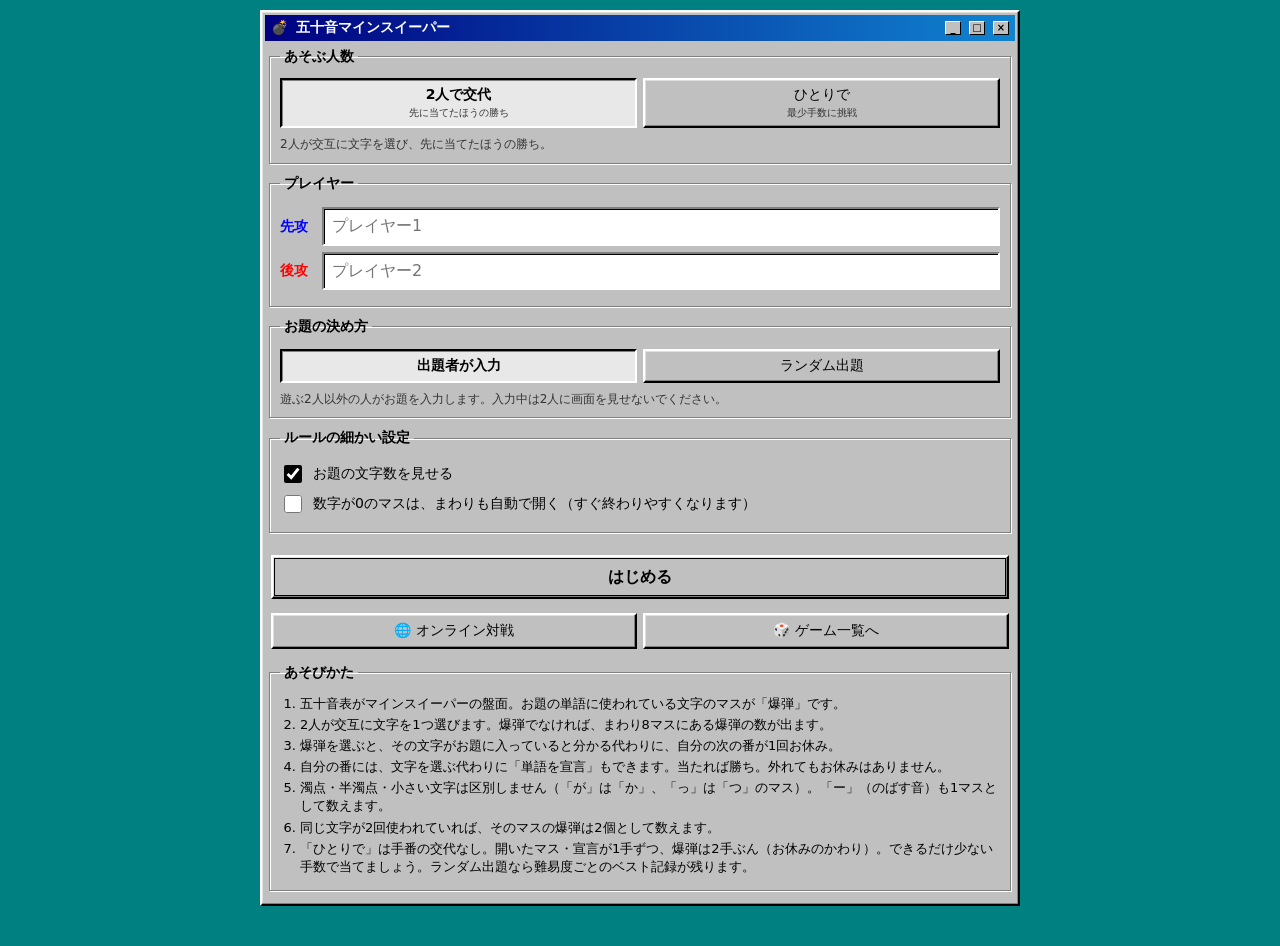
<file: index.html>
<!DOCTYPE html>
<html lang="ja">
<head>
<meta charset="UTF-8">
<meta name="viewport" content="width=device-width, initial-scale=1, maximum-scale=1, user-scalable=no">
<meta name="apple-mobile-web-app-capable" content="yes">
<title>五十音マインスイーパー</title>
<link rel="stylesheet" href="gojuon.css">
</head>
<body>

<!-- ===== 設定画面 ===== -->
<section id="scrSetup" class="win">
  <div class="title"><span class="ico">💣</span>五十音マインスイーパー<span class="sp"></span><span class="tb">_</span><span class="tb">□</span><span class="tb">×</span></div>
  <fieldset>
    <legend>あそぶ人数</legend>
    <div class="modes">
      <button class="btn on" id="pcTwo">2人で交代<br><small>先に当てたほうの勝ち</small></button>
      <button class="btn" id="pcOne">ひとりで<br><small>最少手数に挑戦</small></button>
    </div>
    <p class="muted" id="pcNote" style="margin:4px 0 0"></p>
  </fieldset>
  <fieldset>
    <legend>プレイヤー</legend>
    <label class="row"><span style="color:var(--p1);font-weight:700;width:34px" id="lbl0">先攻</span><input type="text" id="name0" maxlength="10" placeholder="プレイヤー1"></label>
    <label class="row" id="row1"><span style="color:var(--p2);font-weight:700;width:34px">後攻</span><input type="text" id="name1" maxlength="10" placeholder="プレイヤー2"></label>
  </fieldset>
  <fieldset>
    <legend>お題の決め方</legend>
    <div class="modes">
      <button class="btn on" id="modeInput">出題者が入力</button>
      <button class="btn" id="modeRandom">ランダム出題</button>
    </div>
    <div id="randomOpts">
      <div style="margin:4px 0 2px">難易度（お題の文字数）</div>
      <div class="modes" id="levels">
        <button class="btn" data-level="easy">かんたん<br><small>5文字以下</small></button>
        <button class="btn" data-level="normal">ふつう<br><small>6〜10文字</small></button>
        <button class="btn" data-level="hard">むずかしい<br><small>11文字以上</small></button>
      </div>
      <label class="row">ジャンル <select id="genre"><option value="">すべて</option></select></label>
      <label class="row"><input type="checkbox" id="optGenre" checked>ジャンルをヒントとして見せる</label>
    </div>
    <p class="muted" id="modeNote" style="margin:4px 0 0">遊ぶ2人以外の人がお題を入力します。入力中は2人に画面を見せないでください。</p>
  </fieldset>
  <fieldset>
    <legend>ルールの細かい設定</legend>
    <label class="row"><input type="checkbox" id="optLen" checked>お題の文字数を見せる</label>
    <label class="row"><input type="checkbox" id="optCascade">数字が0のマスは、まわりも自動で開く（すぐ終わりやすくなります）</label>
  </fieldset>
  <div class="pad"><button class="btn big default" id="btnStart">はじめる</button></div>
  <div class="pad" style="padding-top:0;display:flex;gap:6px">
    <a class="btn" href="online.html" style="flex:1;text-align:center;text-decoration:none">🌐 オンライン対戦</a>
    <a class="btn" href="https://yui-games.github.io/ponzi/" style="flex:1;text-align:center;text-decoration:none">🎲 ゲーム一覧へ</a>
  </div>
  <fieldset>
    <legend>あそびかた</legend>
    <ol class="rules">
      <li>五十音表がマインスイーパーの盤面。お題の単語に使われている文字のマスが「爆弾」です。</li>
      <li>2人が交互に文字を1つ選びます。爆弾でなければ、まわり8マスにある爆弾の数が出ます。</li>
      <li>爆弾を選ぶと、その文字がお題に入っていると分かる代わりに、自分の次の番が1回お休み。</li>
      <li>自分の番には、文字を選ぶ代わりに「単語を宣言」もできます。当たれば勝ち。外れてもお休みはありません。</li>
      <li>濁点・半濁点・小さい文字は区別しません（「が」は「か」、「っ」は「つ」のマス）。「ー」（のばす音）も1マスとして数えます。</li>
      <li>同じ文字が2回使われていれば、そのマスの爆弾は2個として数えます。</li>
      <li>「ひとりで」は手番の交代なし。開いたマス・宣言が1手ずつ、爆弾は2手ぶん（お休みのかわり）。できるだけ少ない手数で当てましょう。ランダム出題なら難易度ごとのベスト記録が残ります。</li>
    </ol>
  </fieldset>
</section>

<!-- ===== 出題者入力 ===== -->
<section id="scrSecret" class="win hidden">
  <div class="title"><span class="ico">🔒</span>出題者だけが見てください<span class="sp"></span><span class="tb">×</span></div>
  <div class="pad">
    <p class="secret">お題の単語をひらがな（カタカナでも可）で入力してください。</p>
    <input type="text" id="secretWord" placeholder="例：おにぎり" autocomplete="off">
    <div class="err" id="secretErr"></div>
    <p class="muted" id="secretPreview"></p>
    <div style="display:flex;gap:6px;margin-top:8px">
      <button class="btn" id="btnSecretBack" style="flex:1">もどる</button>
      <button class="btn big default" id="btnSecretOk" style="flex:2;width:auto">決定</button>
    </div>
  </div>
</section>

<!-- ===== 受け渡し ===== -->
<section id="scrHandoff" class="win hidden">
  <div class="title"><span class="ico">💣</span>五十音マインスイーパー<span class="sp"></span><span class="tb">×</span></div>
  <div class="pad" style="text-align:center">
    <p style="font-size:16px;margin:10px 0">お題を設定しました。<br>2人のプレイヤーに端末を渡してください。</p>
    <button class="btn big default" id="btnHandoffOk">ゲーム開始</button>
  </div>
</section>

<!-- ===== 対戦画面 ===== -->
<section id="scrGame" class="win hidden">
  <div class="title"><span class="ico">💣</span>五十音マインスイーパー<span class="sp"></span><span class="tb">_</span><span class="tb">□</span><span class="tb">×</span></div>
  <div class="panel sunk deep">
    <div class="ledwrap"><div class="led" id="ledLeft"></div><div class="lbl">爆弾のこり</div></div>
    <button class="btn face" id="face" title="最初から">🙂</button>
    <div class="ledwrap"><div class="led" id="ledRight"></div><div class="lbl">手数</div></div>
  </div>
  <div class="players">
    <div class="pl p0 sunk" id="pl0"><span class="flag">🚩</span><div><div class="nm"></div><div class="st"></div></div></div>
    <div class="pl p1 sunk" id="pl1"><span class="flag">🚩</span><div><div class="nm"></div><div class="st"></div></div></div>
  </div>
  <div class="status" id="hint"></div>
  <div class="boardwrap sunk deep"><div class="board" id="board"></div></div>
  <div class="actions">
    <button class="btn" id="btnDeclare">単語を宣言する</button>
    <button class="btn" id="btnGiveUp" style="flex:0 0 auto">終了</button>
    <button class="btn" id="btnHub" style="flex:0 0 auto" title="ゲーム一覧へ">🎲</button>
  </div>
  <div class="sunk"><div class="log" id="log"></div></div>
</section>

<!-- 宣言ダイアログ -->
<div class="overlay hidden" id="mDeclare">
  <div class="win dlg">
    <div class="title"><span class="ico">💬</span><span id="mDeclareTitle">単語を宣言</span><span class="sp"></span><span class="tb">×</span></div>
    <div class="body">
      <input type="text" id="declareWord" placeholder="ひらがなで入力" autocomplete="off">
      <div class="err" id="declareErr"></div>
      <div class="btns"><button class="btn" id="btnDeclareCancel">やめる</button><button class="btn default" id="btnDeclareOk" style="font-weight:700">これだ！</button></div>
    </div>
  </div>
</div>

<!-- 結果ダイアログ -->
<div class="overlay hidden" id="mResult">
  <div class="win dlg">
    <div class="title"><span class="ico">🏁</span>結果<span class="sp"></span><span class="tb">×</span></div>
    <div class="body">
      <div class="big" id="resultTitle"></div>
      <div class="muted" style="text-align:center">お題</div>
      <div class="answer" id="resultWord"></div>
      <div class="muted" style="text-align:center" id="resultSub"></div>
      <div class="btns"><button class="btn" id="btnToSetup">設定へ</button><button class="btn default" id="btnAgain" style="font-weight:700">もう一度</button></div>
    </div>
  </div>
</div>

<!-- ハブへ戻る確認 -->
<div class="overlay hidden" id="mHub">
  <div class="win dlg">
    <div class="title"><span class="ico">🎲</span>ゲーム一覧へ<span class="sp"></span><span class="tb">×</span></div>
    <div class="body">
      <p style="margin:4px 0">対戦の途中です。ゲーム一覧（ボードゲーム置き場）へ移動しますか？<br><span class="muted">この対戦は終了します。</span></p>
      <div class="btns"><button class="btn default" id="btnHubCancel">つづける</button><button class="btn" id="btnHubOk">移動する</button></div>
    </div>
  </div>
</div>

<!-- 終了確認 -->
<div class="overlay hidden" id="mQuit">
  <div class="win dlg">
    <div class="title"><span class="ico">⚠️</span>確認<span class="sp"></span><span class="tb">×</span></div>
    <div class="body">
      <p style="margin:4px 0">ゲームを終了しますか？<br><span class="muted">お題を表示して終わります。</span></p>
      <div class="btns"><button class="btn default" id="btnQuitCancel">つづける</button><button class="btn" id="btnQuitOk">終了する</button></div>
    </div>
  </div>
</div>

<script src="gojuon_core.js"></script>
<script src="gojuon_ui.js"></script>
<script>
/* ソロ版（1台を2人で交代）。ルールは gojuon_core.js、描画は gojuon_ui.js。ここは画面の流れだけ。 */
const C=window.GojuonCore, UI=window.GojuonUI;
const $=id=>document.getElementById(id);
const LS='gojuon_ms_v1';
const HUB_URL='https://yui-games.github.io/ponzi/';
let pref={name0:'',name1:'',mode:'input',level:'easy',genre:'',optGenre:true,optLen:true,optCascade:false,players:2};
let best={};try{best=JSON.parse(localStorage.getItem('gojuon_best')||'{}');}catch(e){}
try{Object.assign(pref,JSON.parse(localStorage.getItem(LS)||'{}'));}catch(e){}
function savePref(){
  pref.name0=$('name0').value.trim();pref.name1=$('name1').value.trim();
  pref.genre=$('genre').value;pref.optGenre=$('optGenre').checked;pref.optLen=$('optLen').checked;pref.optCascade=$('optCascade').checked;
  try{localStorage.setItem(LS,JSON.stringify(pref));}catch(e){}
}
let G=null;

function initSetup(){
  const sel=$('genre');C.GENRES.forEach(g=>{const o=document.createElement('option');o.value=g;o.textContent=g;sel.appendChild(o);});
  $('name0').value=pref.name0;$('name1').value=pref.name1;sel.value=pref.genre;
  $('optGenre').checked=pref.optGenre;$('optLen').checked=pref.optLen;$('optCascade').checked=pref.optCascade;
  setMode(pref.mode);setLevel(pref.level);setPlayers(pref.players);
  $('pcTwo').onclick=()=>setPlayers(2);$('pcOne').onclick=()=>setPlayers(1);
  document.querySelectorAll('#levels .btn').forEach(b=>b.onclick=()=>setLevel(b.dataset.level));
  $('modeInput').onclick=()=>setMode('input');$('modeRandom').onclick=()=>setMode('random');
  $('btnStart').onclick=startFromSetup;
  $('btnSecretBack').onclick=()=>show('scrSetup');
  $('btnSecretOk').onclick=confirmSecret;
  $('secretWord').addEventListener('input',previewSecret);
  $('secretWord').addEventListener('keydown',e=>{if(e.key==='Enter')confirmSecret();});
  $('btnHandoffOk').onclick=()=>{show('scrGame');render();};
  $('btnDeclare').onclick=openDeclare;
  $('btnDeclareCancel').onclick=()=>$('mDeclare').classList.add('hidden');
  $('btnDeclareOk').onclick=doDeclare;
  $('declareWord').addEventListener('keydown',e=>{if(e.key==='Enter')doDeclare();});
  $('btnGiveUp').onclick=()=>$('mQuit').classList.remove('hidden');
  $('btnHub').onclick=()=>{if(G&&!G.over)$('mHub').classList.remove('hidden');else location.href=HUB_URL;};
  $('btnHubCancel').onclick=()=>$('mHub').classList.add('hidden');
  $('btnHubOk').onclick=()=>{location.href=HUB_URL;};
  $('face').onclick=()=>{if(G&&G.over)$('mResult').classList.remove('hidden');else $('mQuit').classList.remove('hidden');};
  $('btnQuitCancel').onclick=()=>$('mQuit').classList.add('hidden');
  $('btnQuitOk').onclick=()=>{$('mQuit').classList.add('hidden');C.finish(G,null);showResult();};
  $('btnToSetup').onclick=()=>{$('mResult').classList.add('hidden');show('scrSetup');};
  $('btnAgain').onclick=()=>{$('mResult').classList.add('hidden');startFromSetup();};
  window.addEventListener('resize',()=>{if(G)render();});
}
function setPlayers(n){pref.players=(n===1?1:2);const solo=pref.players===1;$('pcTwo').classList.toggle('on',!solo);$('pcOne').classList.toggle('on',solo);$('row1').classList.toggle('hidden',solo);$('lbl0').textContent=solo?'名前':'先攻';
  $('pcNote').textContent=solo?'手番の交代なし。爆弾は2手ぶん。少ない手数で正解を目指します。':'2人が交互に文字を選び、先に当てたほうの勝ち。';}
function setLevel(l){if(!C.LEVELS[l])l='easy';pref.level=l;document.querySelectorAll('#levels .btn').forEach(b=>b.classList.toggle('on',b.dataset.level===l));}
function setMode(m){pref.mode=m;$('modeInput').classList.toggle('on',m==='input');$('modeRandom').classList.toggle('on',m==='random');
  $('randomOpts').classList.toggle('hidden',m!=='random');
  $('modeNote').textContent=m==='input'?'遊ぶ2人以外の人がお題を入力します。入力中は2人に画面を見せないでください。':'アプリがお題を決めます。2人とも知らない状態で遊べます。';}
function show(id){['scrSetup','scrSecret','scrHandoff','scrGame'].forEach(s=>$(s).classList.toggle('hidden',s!==id));window.scrollTo(0,0);}
function names(){return pref.players===1?[pref.name0||'あなた']:[pref.name0||'プレイヤー1',pref.name1||'プレイヤー2'];}
function bestKey(){return G&&G.solo&&G.random?('best_'+pref.level):null;}

function startFromSetup(){
  savePref();
  if(pref.mode==='random'){
    const w=C.pickWord(pref.level,pref.genre);
    newGame(w.word,pref.optGenre?w.genre:'');G.random=true;
    show('scrGame');render();
  }else{
    $('secretWord').value='';$('secretErr').textContent='';$('secretPreview').textContent='';
    show('scrSecret');setTimeout(()=>$('secretWord').focus(),50);
  }
}
function previewSecret(){
  const n=C.normalize($('secretWord').value);
  $('secretPreview').textContent=n.kana?'盤面での扱い：'+[...n.kana].join(' ')+'（'+n.kana.length+'文字・'+C.LEVELS[C.levelOf(n.kana.length)].label+'）':'';
  $('secretErr').textContent=n.bad.length?'使えない文字があります：'+n.bad.join(' '):'';
}
function confirmSecret(){
  const raw=$('secretWord').value.trim();const n=C.normalize(raw);
  if(n.bad.length){$('secretErr').textContent='使えない文字があります：'+n.bad.join(' ');return;}
  if(n.kana.length<2){$('secretErr').textContent='2文字以上にしてください';return;}
  newGame(raw,'');$('secretWord').value='';$('secretPreview').textContent='';
  show('scrHandoff');
}
function newGame(word,genre){G=C.createGame({word,genre,optLen:pref.optLen,optCascade:pref.optCascade,names:names(),solo:pref.players===1});}

function pick(k){if(!G||G.over)return;const r=C.actPick(G,k);if(r.ok)render();}
function openDeclare(){
  if(!G||G.over)return;
  $('mDeclareTitle').textContent=G.solo?'単語を宣言（ハズレも1手）':G.names[G.cur]+' の宣言';
  $('declareWord').value='';$('declareErr').textContent='';
  $('mDeclare').classList.remove('hidden');setTimeout(()=>$('declareWord').focus(),50);
}
function doDeclare(){
  const r=C.actDeclare(G,$('declareWord').value.trim());
  if(!r.ok){$('declareErr').textContent=r.error;return;}
  $('mDeclare').classList.add('hidden');
  if(r.correct)showResult();else render();
}
function showResult(){
  render();
  if(G.solo){
    const moves=G.turn-1,k=bestKey();
    if(G.winner===null){$('resultTitle').textContent='ゲーム終了';}
    else{
      let msg='🎉 正解！ '+moves+'手';
      if(k){const prev=best[k];if(!prev||moves<prev){best[k]=moves;try{localStorage.setItem('gojuon_best',JSON.stringify(best));}catch(e){}msg+=prev?'（ベスト更新！ 前は'+prev+'手）':'（はじめての記録）';}else msg+='（ベスト '+prev+'手）';}
      $('resultTitle').textContent=msg;
    }
    $('resultTitle').style.color='var(--p1)';
  }else{
  $('resultTitle').textContent=G.winner===null?'ゲーム終了':'🎉 '+G.names[G.winner]+' の勝ち！';
  $('resultTitle').style.color=G.winner===null?'#000':(G.winner===0?'var(--p1)':'var(--p2)');
  }
  $('resultWord').textContent=G.word;
  $('resultSub').textContent='盤面：'+[...G.kana].join(' ')+'（'+G.kana.length+'文字・'+C.LEVELS[C.levelOf(G.kana.length)].label+'）　／　'+(G.turn-1)+'手';
  $('mResult').classList.remove('hidden');
}
function render(){if(!G)return;const V=C.viewFor(G,-1,'player');const k=bestKey();if(k&&best[k])V.best=best[k];UI.render(V,{onPick:pick,canAct:true,you:-1});}

initSetup();
</script>
</body>
</html>
</file>
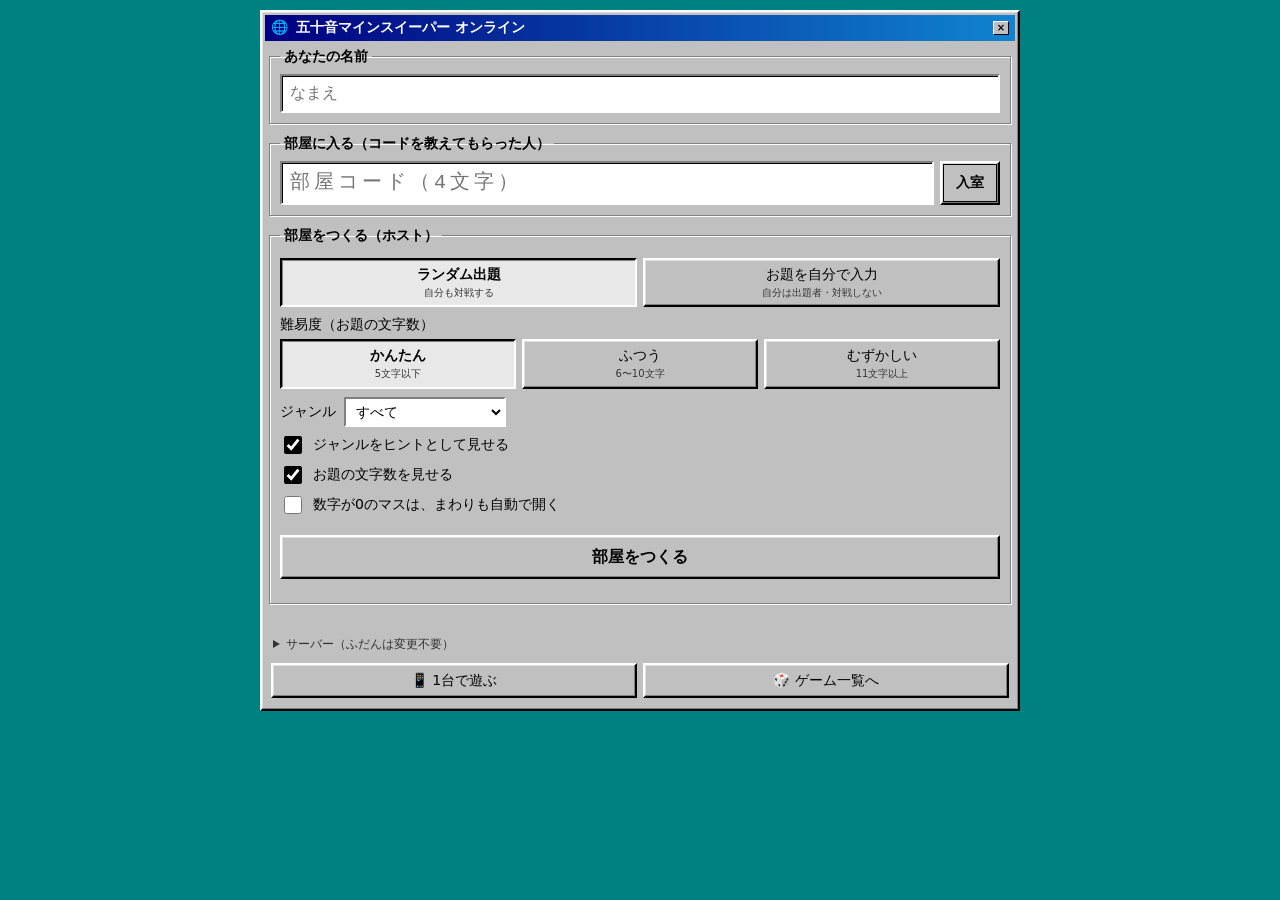
<file: online.html>
<!DOCTYPE html>
<html lang="ja">
<head>
<meta charset="UTF-8">
<meta name="viewport" content="width=device-width, initial-scale=1, maximum-scale=1, user-scalable=no">
<meta name="apple-mobile-web-app-capable" content="yes">
<title>五十音マインスイーパー オンライン</title>
<link rel="stylesheet" href="gojuon.css">
<style>
  .topbar{display:flex;align-items:center;gap:8px;font-size:12px;padding:2px 4px 6px}
  .topbar .sp{flex:1}
  .conn{display:inline-block;width:10px;height:10px;border-radius:50%;background:#1a1;border:1px solid #060}
  .conn.bad{background:#d22;border-color:#700}
  .code{font-family:"Courier New",monospace;font-size:28px;font-weight:900;letter-spacing:6px;text-align:center;background:#000;color:#ff2020;padding:6px;border:2px solid;border-color:var(--dark) var(--light) var(--light) var(--dark)}
  .qr{display:flex;justify-content:center;margin:8px 0}
  .qr svg{width:180px;height:180px;background:#fff;padding:4px;border:2px solid;border-color:var(--dark) var(--light) var(--light) var(--dark)}
  .seat{display:flex;align-items:center;gap:8px;padding:6px 8px;background:#fff;border:1px solid var(--dark);margin:4px 0;font-size:14px}
  .seat .dot{width:10px;height:10px;border-radius:50%;background:#bbb;border:1px solid #777}
  .seat .dot.on{background:#1a1;border-color:#060}
  .seat .tag{font-size:11px;color:#333;border:1px solid #999;padding:0 5px;margin-left:auto}
  .lobbyErr{color:#c00;font-size:13px;min-height:18px}
  .small{font-size:12px;color:#333}
  .spec{background:#ffc;border:1px solid #cc9;padding:4px 8px;font-size:12px;margin:0 0 6px}
  #toast{position:fixed;left:50%;bottom:70px;transform:translateX(-50%);background:#000;color:#fff;padding:8px 14px;font-size:14px;opacity:0;transition:opacity .2s;pointer-events:none;z-index:20;max-width:90vw}
  #toast.show{opacity:.92}
</style>
</head>
<body>

<!-- ===== ロビー ===== -->
<section id="lobby" class="win">
  <div class="title"><span class="ico">🌐</span>五十音マインスイーパー オンライン<span class="sp"></span><span class="tb">×</span></div>
  <fieldset>
    <legend>あなたの名前</legend>
    <input type="text" id="nm" maxlength="10" placeholder="なまえ" autocomplete="off">
  </fieldset>
  <fieldset>
    <legend>部屋に入る（コードを教えてもらった人）</legend>
    <div style="display:flex;gap:6px">
      <input type="text" id="code" maxlength="4" placeholder="部屋コード（4文字）" autocomplete="off" style="text-transform:uppercase;font-family:'Courier New',monospace;font-size:20px;letter-spacing:4px">
      <button class="btn default" id="btnJoin" style="flex:0 0 auto;font-weight:700">入室</button>
    </div>
  </fieldset>
  <fieldset>
    <legend>部屋をつくる（ホスト）</legend>
    <div class="modes">
      <button class="btn on" id="cmRandom">ランダム出題<br><small>自分も対戦する</small></button>
      <button class="btn" id="cmSetter">お題を自分で入力<br><small>自分は出題者・対戦しない</small></button>
    </div>
    <div id="cRandom">
      <div style="margin:4px 0 2px">難易度（お題の文字数）</div>
      <div class="modes" id="levels">
        <button class="btn" data-level="easy">かんたん<br><small>5文字以下</small></button>
        <button class="btn" data-level="normal">ふつう<br><small>6〜10文字</small></button>
        <button class="btn" data-level="hard">むずかしい<br><small>11文字以上</small></button>
      </div>
      <label class="row">ジャンル <select id="genre"><option value="">すべて</option></select></label>
      <label class="row"><input type="checkbox" id="optGenre" checked>ジャンルをヒントとして見せる</label>
    </div>
    <div id="cSetter" class="hidden">
      <input type="text" id="setWord" placeholder="お題（ひらがな・カタカナ）" autocomplete="off">
      <div class="small" id="setPreview" style="min-height:18px"></div>
      <div class="small">※あなたは出題者になり、対戦する2人が入室するのを待ちます。お題は対戦する2人には見えません。</div>
    </div>
    <label class="row"><input type="checkbox" id="optLen" checked>お題の文字数を見せる</label>
    <label class="row"><input type="checkbox" id="optCascade">数字が0のマスは、まわりも自動で開く</label>
    <div class="pad" style="padding-left:0;padding-right:0"><button class="btn big" id="btnCreate">部屋をつくる</button></div>
  </fieldset>
  <div class="lobbyErr" id="lobbyErr" style="padding:0 8px"></div>
  <details style="padding:4px 8px"><summary class="small">サーバー（ふだんは変更不要）</summary><input type="text" id="srv" autocomplete="off" style="font-size:12px"></details>
  <div class="pad" style="display:flex;gap:6px">
    <a class="btn" href="index.html" style="flex:1;text-align:center;text-decoration:none">📱 1台で遊ぶ</a>
    <a class="btn" href="https://yui-games.github.io/ponzi/" style="flex:1;text-align:center;text-decoration:none">🎲 ゲーム一覧へ</a>
  </div>
</section>

<!-- ===== 待合室 ===== -->
<section id="wait" class="win hidden">
  <div class="title"><span class="ico">🚪</span>待合室<span class="sp"></span><span class="tb">×</span></div>
  <div class="pad">
    <div class="small" style="text-align:center">部屋コード</div>
    <div class="code" id="wCode"></div>
    <div class="qr" id="wQrBox"><div id="wQr"></div></div>
    <div class="small" style="text-align:center">QRをスマホのカメラで読むか、コードを入力してもらってください</div>
    <div style="display:flex;gap:6px;margin:8px 0"><button class="btn" id="btnLink" style="flex:1">参加リンクをコピー</button></div>
    <div id="wSeats"></div>
    <div class="small" id="wSettings" style="margin:6px 0"></div>
    <div style="display:flex;gap:6px;margin-top:8px">
      <button class="btn" id="btnLeave" style="flex:0 0 auto">退室</button>
      <button class="btn big default" id="btnStart" style="flex:1;width:auto">ゲーム開始（ホスト）</button>
    </div>
  </div>
</section>

<!-- ===== 対戦画面 ===== -->
<section id="game" class="win hidden">
  <div class="title"><span class="ico">💣</span>五十音マインスイーパー<span class="sp"></span><span class="tb">_</span><span class="tb">□</span><span class="tb">×</span></div>
  <div class="topbar"><span class="conn" id="conn"></span><span id="tCode"></span><span class="sp"></span><button class="btn" id="btnLobby" style="padding:2px 8px;min-height:0;font-size:12px">退室</button><button class="btn" id="btnHub" style="padding:2px 8px;min-height:0;font-size:12px" title="ゲーム一覧へ">🎲 一覧</button></div>
  <div class="spec hidden" id="specNote"></div>
  <div class="panel sunk deep">
    <div class="ledwrap"><div class="led" id="ledLeft"></div><div class="lbl">爆弾のこり</div></div>
    <button class="btn face" id="face" title="結果">🙂</button>
    <div class="ledwrap"><div class="led" id="ledRight"></div><div class="lbl">手数</div></div>
  </div>
  <div class="players">
    <div class="pl p0 sunk" id="pl0"><span class="flag">🚩</span><div><div class="nm"></div><div class="st"></div></div></div>
    <div class="pl p1 sunk" id="pl1"><span class="flag">🚩</span><div><div class="nm"></div><div class="st"></div></div></div>
  </div>
  <div class="status" id="hint"></div>
  <div class="boardwrap sunk deep"><div class="board" id="board"></div></div>
  <div class="actions">
    <button class="btn" id="btnDeclare">単語を宣言する</button>
  </div>
  <div class="sunk"><div class="log" id="log"></div></div>
</section>

<!-- 宣言ダイアログ -->
<div class="overlay hidden" id="mDeclare">
  <div class="win dlg">
    <div class="title"><span class="ico">💬</span>単語を宣言<span class="sp"></span><span class="tb">×</span></div>
    <div class="body">
      <input type="text" id="declareWord" placeholder="ひらがなで入力" autocomplete="off">
      <div class="err" id="declareErr"></div>
      <div class="btns"><button class="btn" id="btnDeclareCancel">やめる</button><button class="btn default" id="btnDeclareOk" style="font-weight:700">これだ！</button></div>
    </div>
  </div>
</div>

<!-- 結果ダイアログ -->
<div class="overlay hidden" id="mResult">
  <div class="win dlg">
    <div class="title"><span class="ico">🏁</span>結果<span class="sp"></span><span class="tb">×</span></div>
    <div class="body">
      <div class="big" id="resultTitle"></div>
      <div class="muted" style="text-align:center">お題</div>
      <div class="answer" id="resultWord"></div>
      <div class="muted" style="text-align:center" id="resultSub"></div>
      <div id="againSetter" class="hidden" style="margin-top:10px">
        <div class="small">次のお題（出題者が入力）</div>
        <input type="text" id="againWord" placeholder="ひらがな・カタカナ" autocomplete="off">
        <div class="err" id="againErr"></div>
      </div>
      <div class="btns"><button class="btn" id="btnResClose">閉じる</button><button class="btn default" id="btnAgain" style="font-weight:700">もう一度（ホスト）</button></div>
    </div>
  </div>
</div>

<div id="toast"></div>

<script src="gojuon_core.js"></script>
<script src="gojuon_ui.js"></script>
<script src="qr.js"></script>
<script>
/* オンライン版クライアント。盤面の中身（お題）はサーバーだけが知っている。
   ここは「部屋に入る → 待つ → 手番のときだけ操作を送る → 定期的に状態をもらう」だけ。 */
const C=window.GojuonCore, UI=window.GojuonUI;
const $=id=>document.getElementById(id);
const LSK='gojuon_online_v1';
const DEFAULT_SRV='https://gojuon-server.yui-games.workers.dev';
const HUB_URL='https://yui-games.github.io/ponzi/';
const ST={srv:'',code:'',pid:'',you:-1,role:'',rev:-1,view:null,room:null,busy:false,logN:0,shownOver:false,cmode:'random',level:'easy'};

function saveST(){try{localStorage.setItem(LSK,JSON.stringify({srv:ST.srv,code:ST.code,pid:ST.pid,nm:$('nm').value,level:ST.level}));}catch(e){}}
function loadST(){try{return JSON.parse(localStorage.getItem(LSK))||{};}catch(e){return {};}}
function esc(s){return UI.esc(s);}
let toastTimer=null;
function toast(msg,ms){const t=$('toast');t.textContent=msg;t.classList.add('show');if(toastTimer)clearTimeout(toastTimer);toastTimer=setTimeout(()=>t.classList.remove('show'),ms||1400);}

/* ---------- 通信 ---------- */
async function api(path,method,body,qs){
  const url=ST.srv.replace(/\/+$/,'')+path+(qs||'');
  const r=await fetch(url,{method:method||'GET',headers:{'content-type':'application/json'},body:body?JSON.stringify(body):undefined});
  let j=null;try{j=await r.json();}catch(e){}
  if(!j)throw new Error('サーバーの応答が読めませんでした');
  return j;
}
function lobbyErr(msg){$('lobbyErr').textContent=msg||'';}

/* ---------- ロビー ---------- */
function setCMode(m){ST.cmode=m;$('cmRandom').classList.toggle('on',m==='random');$('cmSetter').classList.toggle('on',m==='setter');$('cRandom').classList.toggle('hidden',m!=='random');$('cSetter').classList.toggle('hidden',m!=='setter');}
function setLevel(l){if(!C.LEVELS[l])l='easy';ST.level=l;document.querySelectorAll('#levels .btn').forEach(b=>b.classList.toggle('on',b.dataset.level===l));}
$('cmRandom').onclick=()=>setCMode('random');$('cmSetter').onclick=()=>setCMode('setter');
document.querySelectorAll('#levels .btn').forEach(b=>b.onclick=()=>setLevel(b.dataset.level));
C.GENRES.forEach(g=>{const o=document.createElement('option');o.value=g;o.textContent=g;$('genre').appendChild(o);});
$('setWord').addEventListener('input',()=>{const n=C.normalize($('setWord').value);$('setPreview').textContent=n.bad.length?'使えない文字があります：'+n.bad.join(' '):(n.kana?'盤面での扱い：'+[...n.kana].join(' ')+'（'+n.kana.length+'文字・'+C.LEVELS[C.levelOf(n.kana.length)].label+'）':'');});

$('btnCreate').onclick=async()=>{
  ST.srv=$('srv').value.trim()||DEFAULT_SRV;
  const body={hostName:$('nm').value.trim(),mode:ST.cmode,level:ST.level,genre:$('genre').value,showGenre:$('optGenre').checked,optLen:$('optLen').checked,optCascade:$('optCascade').checked};
  if(ST.cmode==='setter'){body.word=$('setWord').value.trim();const n=C.normalize(body.word);if(n.bad.length){lobbyErr('使えない文字があります：'+n.bad.join(' '));return;}if(n.kana.length<2){lobbyErr('お題は2文字以上にしてください');return;}}
  try{
    const j=await api('/api/room/create','POST',body);
    if(!j.ok)throw new Error(j.error||'部屋を作れませんでした');
    ST.code=j.code;ST.pid=j.playerId;ST.you=j.seat;ST.role=j.role;saveST();lobbyErr('');$('setWord').value='';toWait();poll();
  }catch(e){lobbyErr(e.message);}
};
$('btnJoin').onclick=async()=>{
  ST.srv=$('srv').value.trim()||DEFAULT_SRV;
  const code=$('code').value.trim().toUpperCase();
  if(code.length!==4){lobbyErr('部屋コードは4文字です');return;}
  try{
    const j=await api('/api/room/'+code+'/join','POST',{name:$('nm').value.trim()});
    if(!j.ok)throw new Error(j.error||'入れませんでした');
    ST.code=code;ST.pid=j.playerId;ST.you=j.seat;ST.role=j.role;saveST();lobbyErr('');toWait();poll();
  }catch(e){lobbyErr(e.message);}
};
$('btnStart').onclick=async()=>{
  try{const j=await api('/api/room/'+ST.code+'/start','POST',{playerId:ST.pid});if(!j.ok)toast(j.error||'開始できませんでした',1800);else poll();}catch(e){toast(e.message,1800);}
};
function joinUrl(){return location.origin+location.pathname+'?r='+ST.code+(ST.srv!==DEFAULT_SRV?'&s='+encodeURIComponent(ST.srv):'');}
$('btnLink').onclick=()=>{
  const u=joinUrl();
  if(navigator.clipboard)navigator.clipboard.writeText(u).then(()=>toast('参加リンクをコピーしました。LINEなどで送ってください',2000),()=>prompt('このリンクをコピーしてください',u));
  else prompt('このリンクをコピーしてください',u);
};
function leaveRoom(){
  if(ST.view&&!ST.view.over&&!confirm('この部屋から抜けます。\n同じリンクを開けば戻ってこられます。'))return;
  if(timer)clearTimeout(timer);
  localStorage.removeItem(LSK);location.href=location.pathname;
}
$('btnLeave').onclick=leaveRoom;$('btnLobby').onclick=leaveRoom;
$('btnHub').onclick=()=>{
  if(ST.view&&!ST.view.over&&!confirm('ゲーム一覧ページへ移動します。\nこのページを開き直せば部屋に戻れます。'))return;
  location.href=HUB_URL;
};

/* ---------- 画面切り替え ---------- */
function show(id){['lobby','wait','game'].forEach(x=>$(x).classList.toggle('hidden',x!==id));}
function toWait(){show('wait');$('wCode').textContent=ST.code;renderQr();}
function toGame(){show('game');$('tCode').textContent='部屋 '+ST.code+(ST.role==='setter'?'・出題者':ST.you<0?'・観戦':'');}
function renderQr(){
  const el=$('wQr');if(typeof qrcode!=='function'){$('wQrBox').style.display='none';return;}
  if(el.dataset.code===ST.code)return;
  try{const q=qrcode(0,'M');q.addData(joinUrl());q.make();el.innerHTML=q.createSvgTag({cellSize:6,margin:3,scalable:true});el.dataset.code=ST.code;$('wQrBox').style.display='';}
  catch(e){$('wQrBox').style.display='none';}
}

/* ---------- ポーリング ---------- */
let timer=null,failCnt=0;
async function poll(){
  if(timer)clearTimeout(timer);
  try{
    const j=await api('/api/room/'+ST.code+'/state','GET',null,'?playerId='+ST.pid);
    failCnt=0;$('conn').classList.remove('bad');
    const changed=(j.rev!==ST.rev)||!ST.view;   // 盤面を作り直すのは変化があったときだけ（タップ中に消えないように）
    ST.room=j.room;ST.you=j.you;ST.role=j.role;ST.rev=j.rev;
    if(j.started&&j.view){takeView(j.view);toGame();if(changed)renderGame();}
    else{toWait();renderWait();}
  }catch(e){failCnt++;if(failCnt>1)$('conn').classList.add('bad');}
  const myTurn=ST.view&&!ST.view.over&&ST.view.cur===ST.you;
  timer=setTimeout(poll,myTurn?2500:1200);
}
function takeView(v){
  if(ST.view&&v.log.length<ST.logN){ST.shownOver=false;$('mResult').classList.add('hidden');}
  ST.view=v;
}

/* ---------- 待合室 ---------- */
function renderWait(){
  const r=ST.room;if(!r)return;
  let h='';
  [0,1].forEach(s=>{const p=r.players.find(x=>x.seat===s);
    h+='<div class="seat"><span class="dot'+(p&&p.connected?' on':'')+'"></span>'+(p?'<b>'+esc(p.name)+'</b>':'<span class="small">空席（'+(s===0?'先攻':'後攻')+'）… 入室を待っています</span>')
      +(p&&ST.you===s?'<span class="small">（あなた）</span>':'')+(p&&p.seat===r.hostSeat?'<span class="tag">👑ホスト</span>':'')+'</div>';});
  r.players.filter(p=>p.seat<0).forEach(p=>{h+='<div class="seat"><span class="dot'+(p.connected?' on':'')+'"></span>'+esc(p.name)+'<span class="tag">'+(p.role==='setter'?'🔒出題者':'👀観戦')+'</span></div>';});
  $('wSeats').innerHTML=h;
  $('wSettings').textContent=r.mode==='setter'?'お題：出題者が入力済み':'お題：ランダム（'+(C.LEVELS[r.level]||C.LEVELS.easy).label+(r.genre?'・'+r.genre:'')+'）';
  $('btnStart').classList.toggle('hidden',!(ST.you===r.hostSeat&&ST.role===r.hostRole));
}

/* ---------- 対戦 ---------- */
function renderGame(){
  const V=ST.view;if(!V)return;
  const canAct=ST.you>=0&&!V.over&&V.cur===ST.you;
  UI.render(V,{onPick:k=>send({type:'pick',k}),canAct,you:ST.you});
  const note=$('specNote');
  if(ST.role==='setter'){note.textContent='あなたは出題者です。2人の推理を見守ってください。';note.classList.remove('hidden');}
  else if(ST.you<0){note.textContent='観戦中です（対戦席は2つとも埋まっています）。';note.classList.remove('hidden');}
  else note.classList.add('hidden');
  if(V.over&&!ST.shownOver){ST.shownOver=true;setTimeout(showResult,600);}
  ST.logN=V.log.length;
}
async function send(move){
  if(ST.busy)return;ST.busy=true;
  try{
    const j=await api('/api/room/'+ST.code+'/action','POST',{playerId:ST.pid,move,rev:ST.rev});
    if(!j.ok){if(!j.stale)toast(j.err||'その操作はできませんでした',1500);}
    else{ST.rev=j.rev;if(j.view){takeView(j.view);renderGame();}}
    return j;
  }catch(e){toast('通信できませんでした。電波を確認してください',1600);}
  finally{ST.busy=false;poll();}
}
$('btnDeclare').onclick=()=>{if(!ST.view||ST.view.over||ST.view.cur!==ST.you)return;$('declareWord').value='';$('declareErr').textContent='';$('mDeclare').classList.remove('hidden');setTimeout(()=>$('declareWord').focus(),50);};
$('btnDeclareCancel').onclick=()=>$('mDeclare').classList.add('hidden');
async function doDeclare(){
  const raw=$('declareWord').value.trim();const n=C.normalize(raw);
  if(!n.kana){$('declareErr').textContent='ひらがなで入力してください';return;}
  if(n.bad.length){$('declareErr').textContent='使えない文字があります：'+n.bad.join(' ');return;}
  $('mDeclare').classList.add('hidden');
  const j=await send({type:'declare',word:raw});
  if(j&&j.ok&&j.result&&!j.result.correct)toast('ハズレ…',1400);
}
$('btnDeclareOk').onclick=doDeclare;
$('declareWord').addEventListener('keydown',e=>{if(e.key==='Enter')doDeclare();});
$('face').onclick=()=>{if(ST.view&&ST.view.over)showResult();};
function showResult(){
  const V=ST.view;if(!V)return;
  const w=V.winner;
  $('resultTitle').textContent=w===null||w===undefined?'ゲーム終了':(w===ST.you?'🎉 あなたの勝ち！':'🎉 '+V.names[w]+' の勝ち！');
  $('resultTitle').style.color=w===null||w===undefined?'#000':(w===0?'var(--p1)':'var(--p2)');
  $('resultWord').textContent=V.word||'';
  $('resultSub').textContent=V.kana?'盤面：'+[...V.kana].join(' ')+'（'+V.kana.length+'文字・'+V.level+'）　／　'+(V.turn-1)+'手':'';
  const r=ST.room;const isHost=r&&ST.you===r.hostSeat&&ST.role===r.hostRole;
  $('againSetter').classList.toggle('hidden',!(isHost&&r.mode==='setter'));$('againErr').textContent='';
  $('btnAgain').classList.toggle('hidden',!isHost);
  $('mResult').classList.remove('hidden');
}
$('btnResClose').onclick=()=>$('mResult').classList.add('hidden');
$('btnAgain').onclick=async()=>{
  const body={playerId:ST.pid,level:ST.level};
  if(ST.room&&ST.room.mode==='setter'){body.word=$('againWord').value.trim();const n=C.normalize(body.word);if(n.bad.length){$('againErr').textContent='使えない文字があります：'+n.bad.join(' ');return;}if(n.kana.length<2){$('againErr').textContent='2文字以上にしてください';return;}}
  try{const j=await api('/api/room/'+ST.code+'/restart','POST',body);if(!j.ok)toast(j.error||'再戦できませんでした',1800);else{$('mResult').classList.add('hidden');$('againWord').value='';poll();}}catch(e){toast(e.message,1800);}
};
window.addEventListener('resize',()=>{if(ST.view)renderGame();});

/* ---------- 起動 ---------- */
(function init(){
  const saved=loadST(),q=new URLSearchParams(location.search);
  const joinCode=(q.get('r')||'').toUpperCase();
  $('srv').value=q.get('s')||saved.srv||DEFAULT_SRV;
  if(joinCode)$('code').value=joinCode;
  setCMode('random');setLevel(saved.level||'easy');
  if(saved.srv&&saved.code&&saved.pid&&(!joinCode||joinCode===saved.code)){
    ST.srv=saved.srv;ST.code=saved.code;ST.pid=saved.pid;$('nm').value=saved.nm||'';
    toWait();poll();return;
  }
  $('nm').value=saved.nm||'';
})();
</script>
</body>
</html>
</file>
<file: gojuon.css>
/* 五十音マインスイーパー 共通スタイル（Windows時代のマインスイーパー風）。index.html と online.html で共有 */
:root{
    --desk:#008080; --gray:#c0c0c0; --dark:#808080; --light:#ffffff; --black:#000;
    --title1:#000080; --title2:#1084d0;
    --p1:#0000ff; --p2:#ff0000;
    --n1:#0000ff; --n2:#008000; --n3:#ff0000; --n4:#000080; --n5:#800000; --n6:#008080; --n7:#000; --n8:#808080;
  }
  *{box-sizing:border-box;-webkit-tap-highlight-color:transparent}
  html,body{margin:0;background:var(--desk);color:var(--black);font-family:"MS UI Gothic","Yu Gothic UI","Meiryo","Hiragino Sans",system-ui,sans-serif;line-height:1.4;font-size:14px}
  body{padding:10px 8px 28px}
  .hidden{display:none!important}

  /* ===== Win95 部品 ===== */
  .win{background:var(--gray);border:2px solid;border-color:var(--light) var(--black) var(--black) var(--light);box-shadow:inset -1px -1px var(--dark),inset 1px 1px #dfdfdf;padding:3px;margin:0 auto 12px;max-width:760px}
  .title{display:flex;align-items:center;gap:8px;background:linear-gradient(90deg,var(--title1),var(--title2));color:#fff;font-weight:700;padding:3px 6px;font-size:14px;margin-bottom:6px;user-select:none}
  .title .ico{font-size:14px}
  .title .sp{flex:1}
  .title .tb{width:16px;height:14px;background:var(--gray);border:1px solid;border-color:var(--light) var(--black) var(--black) var(--light);color:#000;font-size:10px;line-height:11px;text-align:center;font-weight:900}
  .sunk{background:var(--gray);border:2px solid;border-color:var(--dark) var(--light) var(--light) var(--dark)}
  .sunk.deep{border-width:3px}
  .raised{border:2px solid;border-color:var(--light) var(--dark) var(--dark) var(--light)}
  fieldset{padding:8px 10px 10px;margin:6px 4px 10px;border:1px solid var(--dark);box-shadow:1px 1px 0 var(--light) inset,1px 1px 0 var(--light)}
  legend{padding:0 4px;font-weight:700}
  .btn{display:inline-block;font:inherit;font-size:14px;background:var(--gray);color:#000;border:2px solid;border-color:var(--light) var(--black) var(--black) var(--light);box-shadow:inset -1px -1px var(--dark),inset 1px 1px #dfdfdf;padding:6px 14px;cursor:pointer;user-select:none;min-height:34px}
  .btn:active{border-color:var(--black) var(--light) var(--light) var(--black);box-shadow:inset 1px 1px var(--dark)}
  .btn:disabled{color:var(--dark);text-shadow:1px 1px var(--light);cursor:default}
  .btn.big{font-weight:700;font-size:16px;padding:9px 16px;width:100%}
  .btn.on{background:#e8e8e8;border-color:var(--black) var(--light) var(--light) var(--black);box-shadow:inset 1px 1px var(--dark);font-weight:700}
  .btn.default{outline:1px solid #000;outline-offset:-4px}
  input[type=text]{font:inherit;font-size:16px;padding:6px 8px;width:100%;background:#fff;border:2px solid;border-color:var(--dark) var(--light) var(--light) var(--dark);box-shadow:inset 1px 1px var(--black)}
  select{font:inherit;font-size:14px;padding:4px 6px;background:#fff;border:2px solid;border-color:var(--dark) var(--light) var(--light) var(--dark)}
  label.row{display:flex;align-items:center;gap:8px;margin:6px 0}
  label.row input[type=text]{flex:1}
  input[type=checkbox]{width:18px;height:18px;accent-color:#000}
  .muted{color:#333;font-size:12px}
  .modes{display:flex;gap:6px;margin:4px 0 8px}
  .modes .btn{flex:1;line-height:1.2}
  .modes .btn small{font-weight:400;font-size:10px;color:#333}
  ol.rules{padding-left:20px;margin:4px 0;font-size:13px}
  ol.rules li{margin:3px 0}
  .pad{padding:6px 6px 8px}

  /* ===== ヘッダパネル（カウンタ・顔・カウンタ） ===== */
  .panel{display:flex;align-items:center;justify-content:space-between;gap:8px;padding:6px 8px;margin:0 0 6px}
  .led{display:flex;gap:1px;background:#000;border:1px solid;border-color:var(--dark) var(--light) var(--light) var(--dark);padding:2px 3px}
  .led svg{display:block}
  .ledwrap{display:flex;flex-direction:column;align-items:center;gap:2px}
  .ledwrap .lbl{font-size:11px;color:#333;line-height:1}
  .face{width:52px;height:52px;font-size:30px;line-height:1;display:flex;align-items:center;justify-content:center;padding:0;min-height:0}

  /* ===== プレイヤー表示 ===== */
  .players{display:flex;gap:6px;margin:0 0 6px}
  .pl{flex:1;min-width:0;padding:5px 8px;background:var(--gray);font-size:13px;display:flex;align-items:center;gap:6px;min-height:40px}
  .pl .flag{font-size:18px;width:22px;text-align:center;visibility:hidden}
  .pl.cur .flag{visibility:visible}
  .pl.cur{background:#fff;outline:1px dotted #000;outline-offset:-5px}
  .pl .nm{font-weight:700;font-size:14px;white-space:nowrap;overflow:hidden;text-overflow:ellipsis}
  .pl.p0 .nm{color:var(--p1)} .pl.p1 .nm{color:var(--p2)}
  .pl .st{font-size:11px;color:#333}
  .pl .skip{color:#c00;font-weight:700}
  .status{display:flex;flex-wrap:wrap;gap:4px 12px;font-size:13px;padding:5px 8px;margin:0 0 6px;background:var(--gray);border:1px solid;border-color:var(--dark) var(--light) var(--light) var(--dark)}
  .status b{font-size:14px}
  .found{display:inline-flex;gap:3px;flex-wrap:wrap;vertical-align:middle}
  .found span{background:#ff0000;color:#fff;padding:0 6px;font-weight:700;border:1px solid #800000;font-size:12px}

  /* ===== 盤面 ===== */
  .boardwrap{padding:6px;margin:0 0 6px}
  .board{display:grid;gap:0;margin:0 auto;user-select:none;width:100%}
  .cell{position:relative;display:flex;align-items:center;justify-content:center;aspect-ratio:1/1;min-width:0;background:var(--gray);border:3px solid;border-color:var(--light) var(--dark) var(--dark) var(--light);font-size:22px;font-weight:700;color:#000;cursor:pointer;font-family:"MS Gothic","Yu Gothic","Meiryo","Hiragino Sans",sans-serif}
  .cell:active{border:1px solid var(--dark);border-width:1px 0 0 1px}
  .cell.open{border:1px solid var(--dark);border-width:1px 0 0 1px;background:var(--gray);cursor:default}
  .cell.open .k{position:absolute;top:1px;left:3px;font-size:9px;color:#666;font-weight:400}
  .cell.open .n{font-size:24px;font-family:"Courier New",monospace;font-weight:900}
  .cell.open.n0 .n{color:#999;font-size:0}
  .cell.open.n1 .n{color:var(--n1)} .cell.open.n2 .n{color:var(--n2)} .cell.open.n3 .n{color:var(--n3)} .cell.open.n4 .n{color:var(--n4)}
  .cell.open.n5 .n{color:var(--n5)} .cell.open.n6 .n{color:var(--n6)} .cell.open.n7 .n{color:var(--n7)} .cell.open.n8 .n{color:var(--n8)}
  .cell.bomb{background:#ff0000}
  .cell.bomb .k{color:#fff;font-weight:700;font-size:11px}
  .cell.bomb .n{font-size:22px}
  .cell.bomb .x{position:absolute;right:2px;bottom:0;font-size:11px;background:#fff;color:#c00;padding:0 4px;font-weight:900;border:1px solid #800000}
  .cell.disabled{pointer-events:none}
  .cell.flash{animation:pop .3s ease}
  @keyframes pop{0%{transform:scale(.85)}100%{transform:scale(1)}}

  .actions{display:flex;gap:6px;margin:0 0 6px}
  .actions .btn{flex:1;font-weight:700}
  @media (max-width:619px){ .actions{position:sticky;bottom:6px;z-index:5;background:var(--gray);padding:4px 0} }
  .log{font-size:12px;max-height:150px;overflow:auto;background:#fff;padding:4px 6px;font-family:"MS Gothic","Courier New",monospace}
  .log div{padding:1px 0}
  .log .p0{color:var(--p1)} .log .p1{color:var(--p2)}

  /* ===== ダイアログ ===== */
  .overlay{position:fixed;inset:0;background:rgba(0,0,0,.3);display:flex;align-items:center;justify-content:center;padding:14px;z-index:10}
  .dlg{width:100%;max-width:400px;margin:0}
  .dlg .body{padding:10px 8px 8px}
  .dlg .btns{display:flex;gap:6px;margin-top:12px}
  .dlg .btns .btn{flex:1}
  .err{color:#c00;font-size:13px;margin-top:6px;min-height:18px}
  .big{font-size:26px;font-weight:900;text-align:center;margin:6px 0}
  .answer{font-size:26px;text-align:center;letter-spacing:.1em;margin:4px 0 2px;font-weight:700}
  .secret{font-size:14px}
</file>
